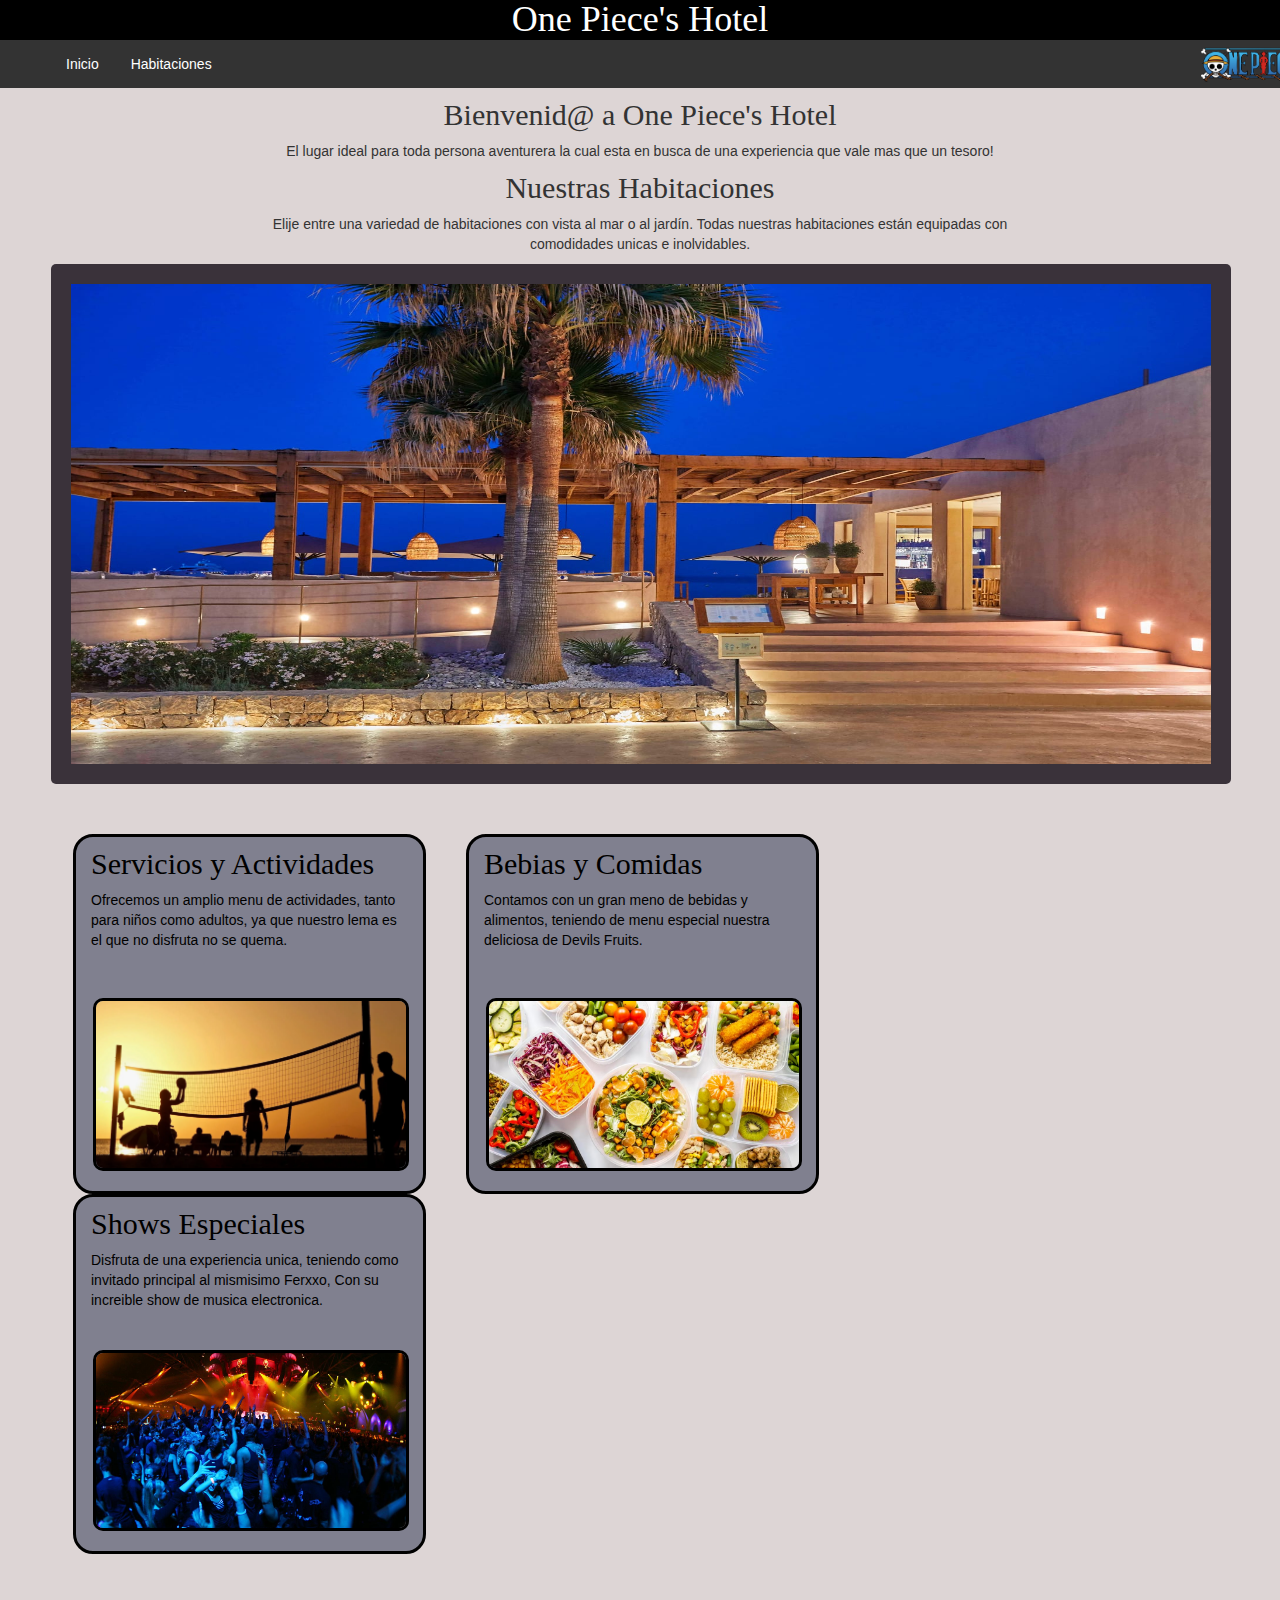
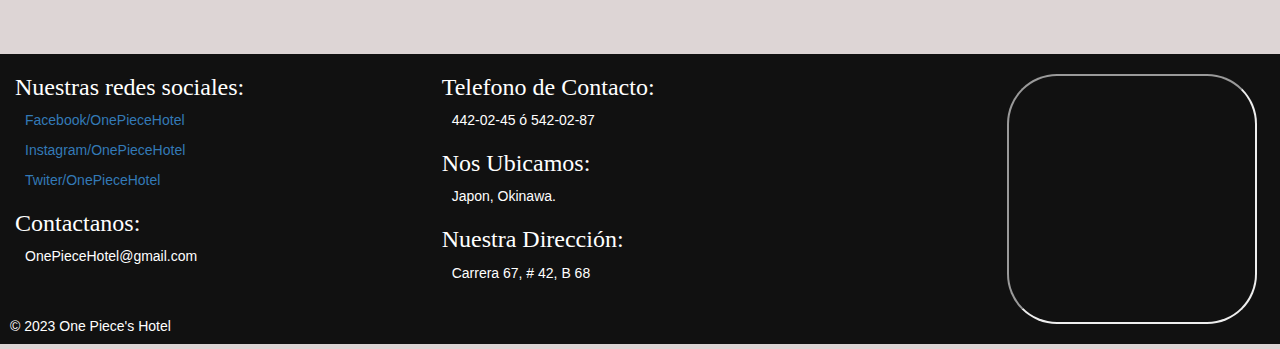
<file: index.html>
<!DOCTYPE html>
<html>
    <head>
        <meta charset="UTF-8">
        <title>One Piece's Hotel</title>
        <link rel="stylesheet" href="https://maxcdn.bootstrapcdn.com/bootstrap/3.3.1/css/bootstrap.min.css">
        <link rel="stylesheet" href="Css/Hotel.css">
        <link rel="stylesheet" href="Css/Carrito.css">
        <link rel="icon" href="Icon/luff.ico"> 
    </head>
<body>
    <header>
        <h1 class="titu2">One Piece's Hotel</h1>
        <ul class="hea">
            <li class="he">
                <a href="index.html">Inicio</a>
            </li>
            <li class="he">
                <a href="Habitaciones.html">Habitaciones</a>
            </li>
            <img class="LogoI" src="images/OneFinal.png">
        </ul>
    </header>
    <section class="Inicio">
        <h2 class="Lt">Bienvenid@ a One Piece's Hotel</h2>
        <p>El lugar ideal para toda persona aventurera la cual esta en busca de una experiencia que vale mas que un tesoro! </p>
        <h2 class="Lt">Nuestras Habitaciones</h2>
        <p>Elije entre una variedad de habitaciones con vista al mar o al jardín. Todas nuestras habitaciones están equipadas con comodidades unicas e inolvidables.</p>
    </section>
    <section>
        <div class="CSlider">
            <div class="Slider">
                <ul>
                    <li>
                        <img src="/images/Hotel3.jpeg" class="Imgg">
                        <div class="TextSlide">
                            
                        </div>
                    </li>
                    <li>
                        <img src="/images/Hotel2.jpeg" class="Imgg">
                        <div class="TextSlide">
                            <h2>Habitacion Estandar</h2>
                        </div>
                    </li>
                    <li>
                        <img src="images/Par.jpg" class="Imgg">
                        <div class="TextSlide">
                            <h2>Habitacion Para Parejas</h2>
                        </div>
                    </li>
                    <li>
                        <img src="images/Rancho.jpg" class="Imgg">
                        <div class="TextSlide">
                            <h2>Habitacion Humilde</h2>
                        </div>
                    </li>
                </ul>
            </div>
        </div>
    </section>

    <div class="containerHome">
        <section class="main row">
            <article class="col-md-4">
                <h2>Servicios y Actividades</h2>
                <p>Ofrecemos un amplio menu de actividades, tanto para niños como adultos, ya que nuestro lema es el que no disfruta no se quema.</p>
                <img src="images/Playa.webp">
            </article>

            <article class="col-md-4">
                <h2>Bebias y Comidas</h2>
                <p>Contamos con un gran meno de bebidas y alimentos, teniendo de menu especial nuestra deliciosa de Devils Fruits.</p>
                <br><br>
                <img src="images/Comida.jpg" >
            </article>

            <article class="col-md-4">
                <h2>Shows Especiales</h2>
                <p>Disfruta de una experiencia unica, teniendo como invitado principal al mismisimo Ferxxo, Con su increible show de musica electronica.</p>
                <img src="images/rave1.jpg">
            </article>
        </section>
    </div>
    </div>


    <footer>
        <section>
            <article class="InfoFooter col-md-4">
                <div>
                    <h3>Nuestras redes sociales:</h3>
                    <a href="">
                        <p>Facebook/OnePieceHotel</p>
                    </a>
                    <a  href="">
                        <p>Instagram/OnePieceHotel</p>
                    </a>
                    <a href="">
                        <p>Twiter/OnePieceHotel</p>
                    </a>
                    <h3>Contactanos:</h3>
                    <p>OnePieceHotel@gmail.com</p>
                    <br><br>
                    <p style="margin-left: -15px;">&copy; 2023 One Piece's Hotel</p>
                </div>
            </article>
            <article class="InfoFooter col-md-4">
                <div>
                    <h3>Telefono de Contacto:</h3>
                    <p>442-02-45  ó  542-02-87</p>
                    <h3>Nos Ubicamos:</h3>
                    <p>Japon, Okinawa.</p>
                    <h3>Nuestra Dirección:</h3>
                    <p>Carrera 67, # 42, B 68</p>
                </div>
            </article>
            <aside class="InfoFooter col-md-4">
                <div class="Mapa">
                    <iframe src="https://www.google.com/maps/embed?pb=!1m14!1m12!1m3!1d13366.063680795336!2d139.82286118746117!3d33.121808119477414!2m3!1f0!2f0!3f0!3m2!1i1024!2i768!4f13.1!5e0!3m2!1ses!2sco!4v1698363531528!5m2!1ses!2sco" loading="lazy" referrerpolicy="no-referrer-when-downgrade"></iframe>
                </div>
            </aside>
        </section>
    </footer> 
</body>
</html>
</file>
<file: Css/Hotel.css>
body {
  height: 800px;
  background-color: #ddd5d5;
  background-size: cover;
  background-repeat: no-repeat;
}
.FrmArt{
  border: 6px solid rgb(38, 14, 99);
  border-radius: 10px;
}
.Lt{
  font-family: cursive;
}
.Imgg{
  width: 100%; 
  height: 500px;
}
.ppg{
  width: 150px;
  margin-left: 40%;
  margin-bottom: -25px;
  margin-top: -25px;
}
.LogoI{
  position: absolute;
  width: 100px;
  top: 14px;
  left: 1200px;
  padding-bottom: 30px;
}
.titu2{
  background-color: black;
  margin-top: 0px;
  right: 70%;
  color: rgb(255, 255, 255);
  margin-bottom: 0px;
}

.hb1{
  color: rgb(223, 226, 226);
}


article h2{
  text-align: left;
  font-family: cursive;
}

.Titulos2{
  text-align: left;
  display: inline-block;
  margin: 0 10px;
}
.titu3{
  border: 3px solid rgb(0, 0, 0);
  margin-bottom: -60px;
}

.Titulos2 p{
  font-weight: 600;
}

.imgf{
  border-radius: 5px;
  width: 240px ;
  height: 160px;
  margin-top: 30px;
}

.container{
  z-index: 0;
}

.main{
  color: black;
}
.main2{
  color: black;
  background:rgb(128, 128, 143);
}
aside{
  text-align: center;
  position: relative;
  background:rgb(58, 50, 58);
  color: black;
  height: 100%;
  width: 100%;
  padding-bottom: 228px;
}

.container2{
  margin-top: 50px;
  font-family: 'Franklin Gothic Medium', 'Arial Narrow', Arial, sans-serif;
  text-align: center;
}
.containerHome{
  margin: 0 20px;
  margin-top: 50px;
  margin-left: 68px;
  margin-right: 92px;
}
.containerHome article{
  background: rgb(128, 128, 143);
  border-radius: 20px;
  margin: 0 20px;
  width: 353px;
  height: 360px;
  border: 3px solid rgb(0, 0, 0);
}
.containerHome img{
  position: absolute;
  bottom: 20px;
  width: 316px;
  margin-left: 2px;
  margin-right: 2px;
  border: 3px solid rgb(0, 0, 0);
  border-radius: 10px;
}

.TODOFORM{
  position: absolute;
  width: 100%;
  display: none;
  justify-content: center;
  align-items: center;
  border: 20px Solid transparent #111;
  z-index: 1;
  border-radius: 10px;
}

h1{
    text-align: center;
    font-family: cursive;
    margin-bottom: 20px;
}
.Inicio{
  margin-left: 20%;
  margin-right: 20%;
  text-align: center;
}

h2{
    text-align: center;
    margin-top: 10px;
}

.hea {
    list-style-type: none;
    margin: 0;
    padding: 0;
    overflow: hidden;
    background-color: #333;
    padding-left: 50px;
  }
  
.he {
    float: left;
  }
  
.he a {
    display: block;
    color: white;
    text-align: center;
    padding: 14px 16px;
    
  }
  
.he a:hover {
    background-color: #111;
  }

footer{
  background-color: black;
  margin-top: 100px;
  color: #fff;
}
.InfoFooter{
  color: #fff;
  background-color: #111;
  height: 290px;
  margin-bottom: 0px;
}
.InfoFooter p{
  padding-left: 10px;
}
.InfoFooter h3{
  font-family: cursive;
}
.Mapa{
  text-align: right;
  width: 98%;
  padding-top: 20px;
}
.Mapa iframe{
  width: 250px;
  height: 250px;
  margin-bottom: 20px;
  border-radius: 20%;
}

.BtnNormalh {
  display: inline-block;
  padding: 5px 5px;
  font-size: 13px;
  cursor: pointer;
  text-align: center;	
  outline: none;
  color: #fff;
  background-color: rgb(57, 57, 233);
  border: 3px Solid transparent;
  border-radius: 3px;
  width: 250px;
  margin-top: 30px;
}
.BtnNormalh:active {
  background-color: rgb(85, 85, 134);
  box-shadow: 0 5px #666;
  transform: translateY(4px);
}

.BtnNormalh :hover{
  background-color: #111;
  color: white;
}
</file>
<file: Css/Carrito.css>
.CSlider2{
    width: 100%;
    height: 100%;
    border-radius: 5px;
}
.asideCarrusel{
    position: absolute;
    top: 200px;
    margin-top: 2000px;

}
.Slider2{
    position: absolute;
    width: 340px;
    height: 260px;
    margin-top: 0px;
    margin: 50px auto 0;
    margin-bottom: 50px;
    top: -25px;
    left: 25px;
    overflow: hidden;
}
.Slider2 ul{
    display: flex;
    padding: 0;
    width: 400%;
    animation: slide 20s infinite alternate ease-in-out;
}
.Slider2 li{
    width: 100%;
    list-style: none;
    position: relative;
}
.Slider2 img{
    width: 340px ;
    height: 180px;  
    border: 3px solid black;
    border-radius: 10px;
}



/* Carrito 1 */
.CSlider{
    margin-left: 4%;
    width: 1180px;
    height: 520px;
    background:rgb(58, 50, 58);
    border-radius: 5px;
}
/* Carrito */
.Slider{
    position: absolute;
    width: 1180px;
    height: 500px;
    margin-top: 0px;
    margin: 50px auto 0;
    margin-bottom: 50px;
    top: 214px;
    overflow: hidden;
}
/* Carrito */
.Slider ul{
    display: flex;
    padding: 0;
    width: 400%;
    animation: slide 20s infinite alternate ease-in-out;
}
/* Carrito */
.Slider li{
    margin-top: 20px;
    width: 100%;
    list-style: none;
    position: relative;
    margin-bottom: 20px;
    margin-left: 20px;
    margin-right: 20px;
}
/* Carrito */
.TextSlide{
    position: absolute;
    font-family: 'Franklin Gothic Medium', 'Arial Narrow', Arial, sans-serif;
    top: 30px;
    width: 100%;
    color: rgb(3, 3, 3);
}
/* Carrito */
.TextSlide h2{
    text-align: center;
    padding-left: 240px;
    padding-right: 20%;
    font-size: 30px;
    margin-bottom: 35px;
}

/* Animacion del Carrito */
@keyframes slide {
    0% {margin-left: 0;}
    20% {margin-left: 0;}

    25% {margin-left: -100%;}
    45% {margin-left: -100%;}

    50% {margin-left: -200%;}
    70% {margin-left: -200%;}

    75% {margin-left: -300%;}
    100% {margin-left: -300%;}
}
</file>
